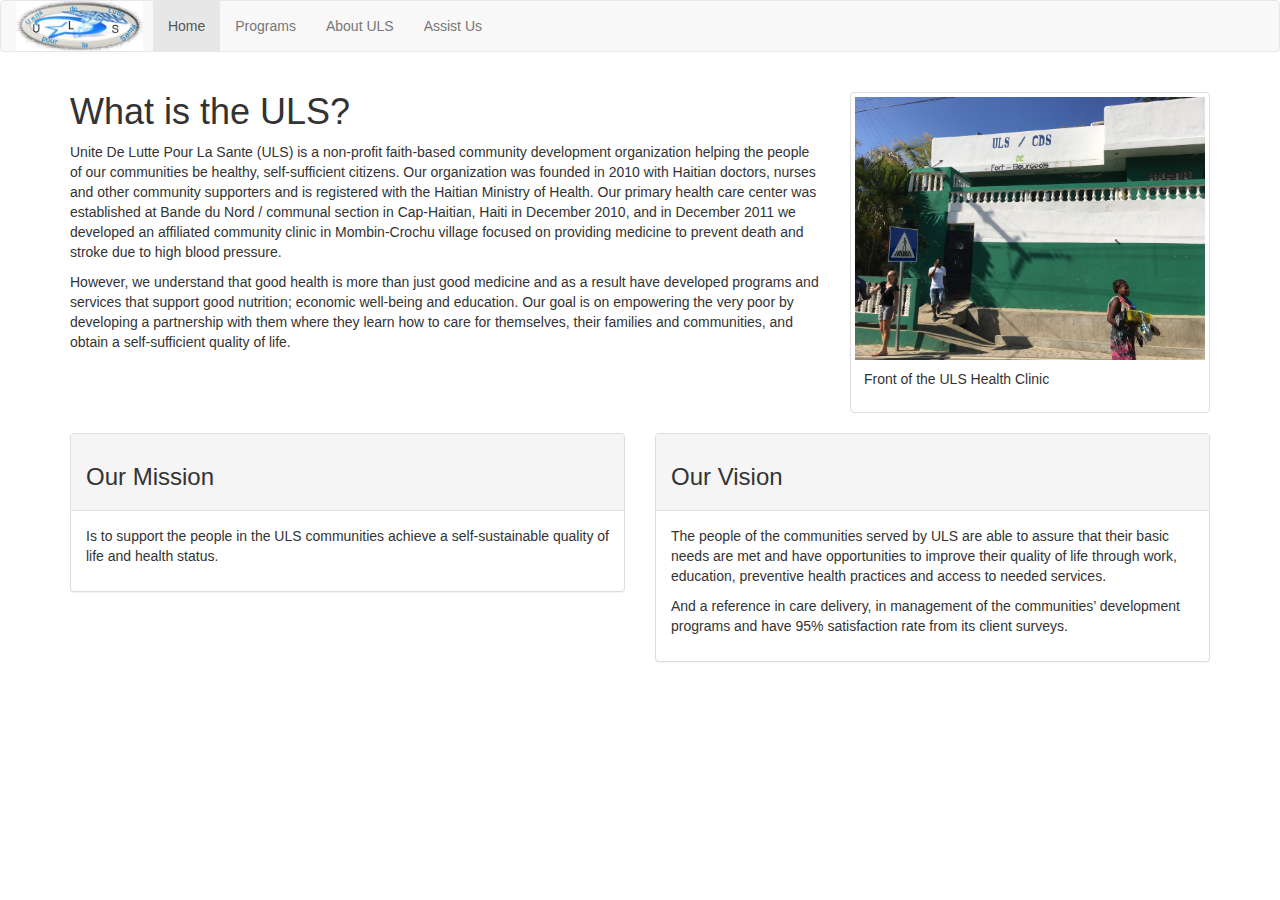
<file: index.html>
<!DOCTYPE html>
    <head lang="en">
        <title></title>
        <meta charset="utf-8">
        <meta name="viewport" content="width=device-width, initial-scale=1">
        <link rel="stylesheet" href="https://maxcdn.bootstrapcdn.com/bootstrap/3.3.7/css/bootstrap.min.css">
        <script src="https://ajax.googleapis.com/ajax/libs/jquery/3.3.1/jquery.min.js"></script>
        <script src="https://maxcdn.bootstrapcdn.com/bootstrap/3.3.7/js/bootstrap.min.js"></script>
        <link rel="stylesheet" href="style.css">
    </head>
    <body>
        <nav class="navbar navbar-default">
            <div class="container-fluid">
                <div class="navbar-header">
                    <a class="navbar-left" href="index.html"><img id="titleLogo" src="images/logo2.PNG"></a>
                </div>
                <ul class="nav navbar-nav">
                    <li class="active"><a href="index.html">Home</a></li>
                    <li ><a href="programs.html">Programs</a></li>
                    <li><a href="about.html">About ULS</a></li>
                    <li><a href="help.html">Assist Us</a></li>
                </ul>
            </div>
        </nav>

        <div class="container" id="backgroundContainer">
            <div class="row">
                <div class="col-md-8">
                    <h1 class="title">What is the ULS?</h1>
                    <p>Unite De Lutte Pour La Sante (ULS) is a non-profit faith-based community development organization helping the people of our communities be healthy, self-sufficient citizens. 
                        Our organization was founded in 2010 with Haitian doctors, nurses and other community supporters and is registered with the Haitian Ministry 
                        of Health. Our primary health care center was established at Bande du Nord / communal section in Cap-Haitian, Haiti in December 2010, and in 
                        December 2011 we developed an affiliated community clinic in Mombin-Crochu village focused on providing medicine to prevent death and stroke 
                        due to high blood pressure.
                    </p>
                    <p>
                        However, we understand that good health is more than just good medicine and as a result have developed programs and services that support good nutrition; 
                        economic well-being and education. Our goal is on empowering the very poor by developing a partnership with them where they learn how to care for themselves, 
                        their families and communities, and obtain a self-sufficient quality of life. 
                    </p>
                </div>
                <div id="imgUlsFront" class="col-md-4">
                    <div class="thumbnail">
                        <img  src="images/IMG_8289.JPG">
                        <div class="caption">
                            <p>Front of the ULS Health Clinic</p>
                        </div>
                    </div>
                </div>
            </div>
            <div class="row">
                <div class="col-md-6">
                    <div class="panel panel-default">
                        <div class="panel-heading"><h3>Our Mission</h3></div>
                        <div class="panel-body"><p>Is to support the people in the ULS communities achieve a self-sustainable quality of life and health status.</p></div>
                    </div>
                </div>
                <div class="col-md-6">
                    <div class="panel panel-default">
                        <div class="panel-heading">
                            <h3>Our Vision</h3>
                        </div>
                        <div class="panel-body">
                            <p>The people of the communities served by ULS are able to assure that their basic needs are met and have opportunities 
                                to improve their quality of life through work, education, preventive health practices and access to needed services.
                            </p>
                            <p>And a reference in care delivery, in management of the communities’ development programs and have 95% satisfaction rate 
                                from its client surveys.
                            </p>
                        </div>
                    </div>
                </div>
            </div>
        </div>
    </body>
</html>
</file>
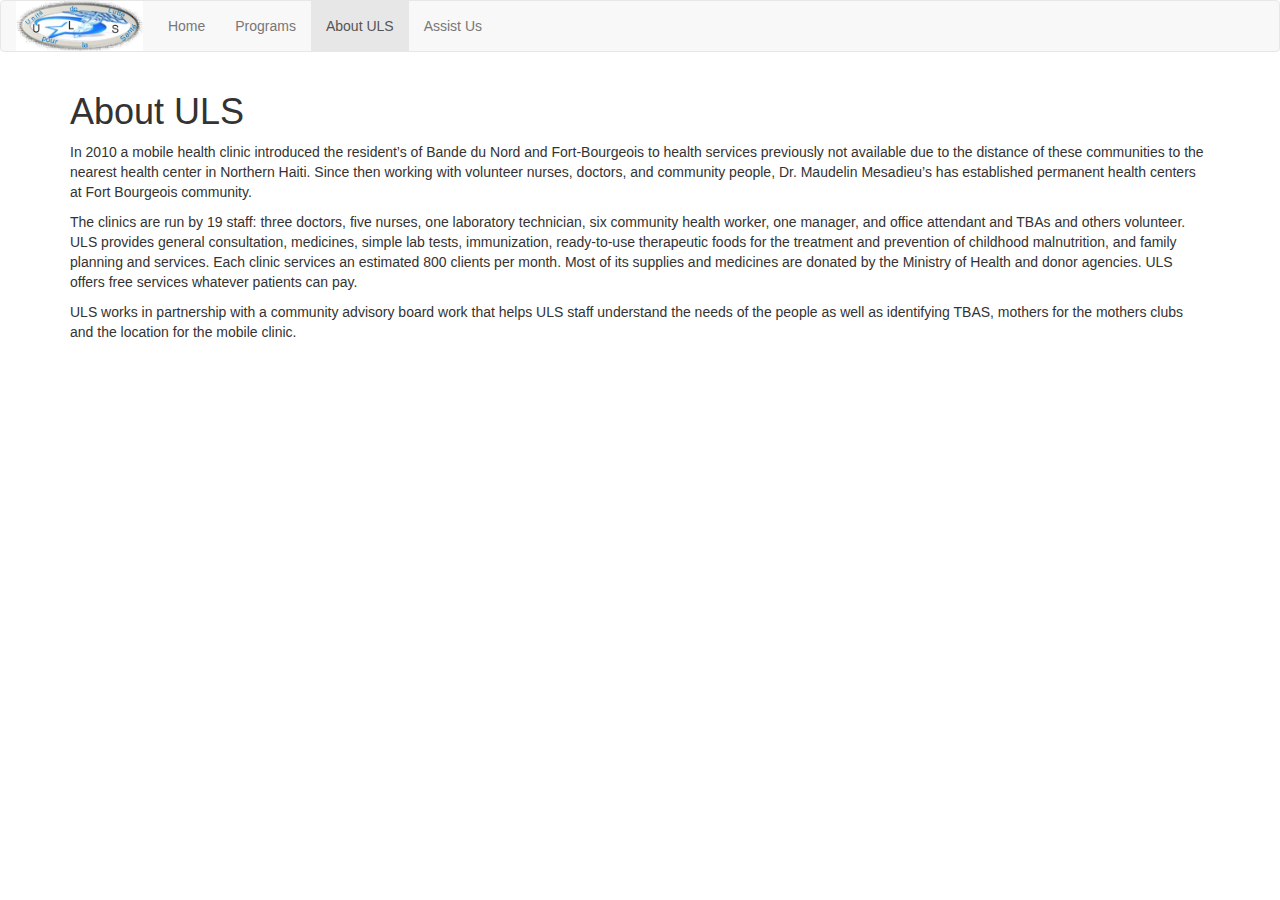
<file: about.html>
<!DOCTYPE html>
    <head lang="en">
        <title></title>
        <meta charset="utf-8">
        <meta name="viewport" content="width=device-width, initial-scale=1">
        <link rel="stylesheet" href="https://maxcdn.bootstrapcdn.com/bootstrap/3.3.7/css/bootstrap.min.css">
        <script src="https://ajax.googleapis.com/ajax/libs/jquery/3.3.1/jquery.min.js"></script>
        <script src="https://maxcdn.bootstrapcdn.com/bootstrap/3.3.7/js/bootstrap.min.js"></script>
        <link rel="stylesheet" href="style.css">
    </head>
    <body>
        <nav class="navbar navbar-default">
            <div class="container-fluid">
                <div class="navbar-header">
                    <a class="navbar-left" href="index.html"><img id="titleLogo" src="images/logo2.PNG"></a>
                </div>
                <ul class="nav navbar-nav">
                    <li><a href="index.html">Home</a></li>
                    <li ><a href="programs.html">Programs</a></li>
                    <li class="active"><a href="about.html">About ULS</a></li>
                    <li><a href="help.html">Assist Us</a></li>
                </ul>
            </div>
        </nav>

        <div class="container">
            <div class="row">
                <div class="col-md-12">
                    <h1>About ULS</h1>
                    <p>In 2010 a mobile health clinic introduced the resident’s of Bande du Nord and Fort-Bourgeois to health services 
                        previously not available due to the distance of these communities to the nearest health center in Northern Haiti. 
                        Since then working with volunteer nurses, doctors, and community people, Dr. Maudelin Mesadieu’s has established 
                        permanent health centers at Fort Bourgeois community.
                    </p>
                    <p>
                        The clinics are run by 19 staff: three doctors, five nurses, one laboratory technician, six community health worker, 
                        one manager, and office attendant and TBAs and others volunteer.  ULS provides general consultation, medicines, simple 
                        lab tests, immunization, ready-to-use therapeutic foods for the treatment and prevention of childhood malnutrition, and 
                        family planning and services. Each clinic services an estimated 800 clients per month. Most of its supplies and medicines 
                        are donated by the Ministry of Health and donor agencies. ULS offers free services whatever patients can pay. 
                    </p>
                    <p>
                        ULS works in partnership with a community advisory board work  that helps ULS staff understand the needs of the people 
                        as well as  identifying TBAS, mothers for the mothers clubs and the location for the mobile clinic.
                    </p>
                </div>
            </div>
        </div>
    </body>
</html>
</file>
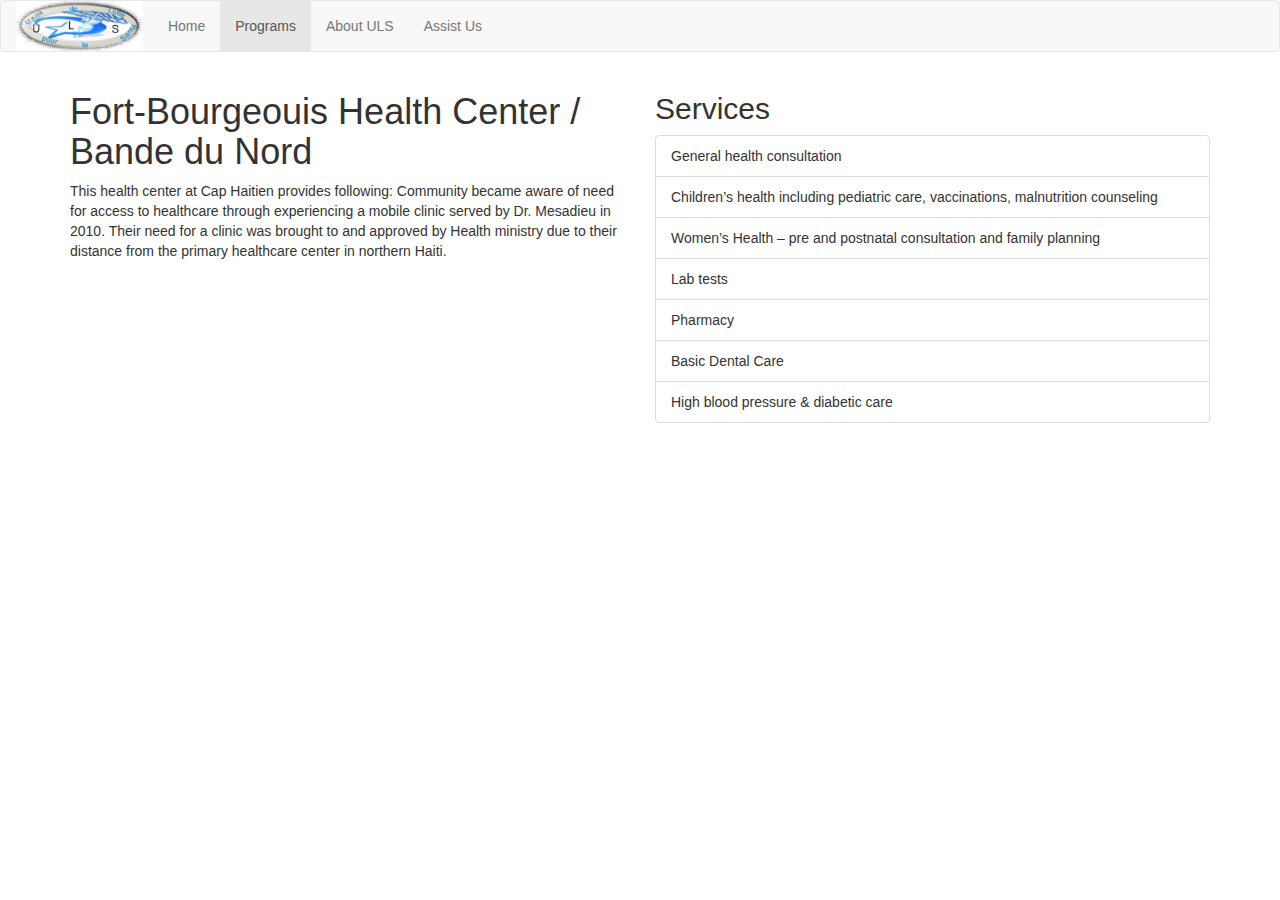
<file: programs.html>
<!DOCTYPE html>
    <head lang="en">
        <title></title>
        <meta charset="utf-8">
        <meta name="viewport" content="width=device-width, initial-scale=1">
        <link rel="stylesheet" href="https://maxcdn.bootstrapcdn.com/bootstrap/3.3.7/css/bootstrap.min.css">
        <script src="https://ajax.googleapis.com/ajax/libs/jquery/3.3.1/jquery.min.js"></script>
        <script src="https://maxcdn.bootstrapcdn.com/bootstrap/3.3.7/js/bootstrap.min.js"></script>
        <link rel="stylesheet" href="style.css">
    </head>
    <body>
        <nav class="navbar navbar-default">
            <div class="container-fluid">
                <div class="navbar-header">
                    <a class="navbar-left" href="index.html"><img id="titleLogo" src="images/logo2.PNG"></a>
                </div>
                <ul class="nav navbar-nav">
                    <li><a href="index.html">Home</a></li>
                    <li class="active"><a href="programs.html">Programs</a></li>
                    <li><a href="about.html">About ULS</a></li>
                    <li><a href="help.html">Assist Us</a></li>
                </ul>
            </div>
        </nav>

        <div class="container" id="backgroundContainer">
            
            <div class="row">
                <div class="col-md-6 col-lg-6">
                    <h1>Fort-Bourgeouis Health Center / Bande du Nord</h1>
                    <p>This health center at Cap Haitien provides following: Community became aware of need for access to 
                        healthcare through experiencing a mobile clinic served by Dr. Mesadieu in 2010.  Their need for a 
                        clinic was brought to and approved by Health ministry due to their distance from the primary 
                        healthcare center in northern Haiti. </p>
                </div>
                <div class="col-md-6 col-lg-6">
                    <h2>Services</h2>
                    <ul class="list-group">
                        <li class="list-group-item">General health consultation</li>
                        <li class="list-group-item">Children’s health including pediatric care, vaccinations, malnutrition counseling</li>
                        <li class="list-group-item">Women’s Health – pre and postnatal consultation and family planning</li>
                        <li class="list-group-item">Lab tests</li>
                        <li class="list-group-item">Pharmacy</li>
                        <li class="list-group-item">Basic Dental Care</li>
                        <li class="list-group-item">High blood pressure & diabetic care</li>
                    </ul>
                </div>
            </div>
            
        </div>
    </body>
</html>
</file>
<file: style.css>
img{
    height: 50px;
}


#titleLogo{
    height: 50px;
    padding-right: 10px;
}

#imgUlsFront{
    padding-top: 20px;
}
</file>
